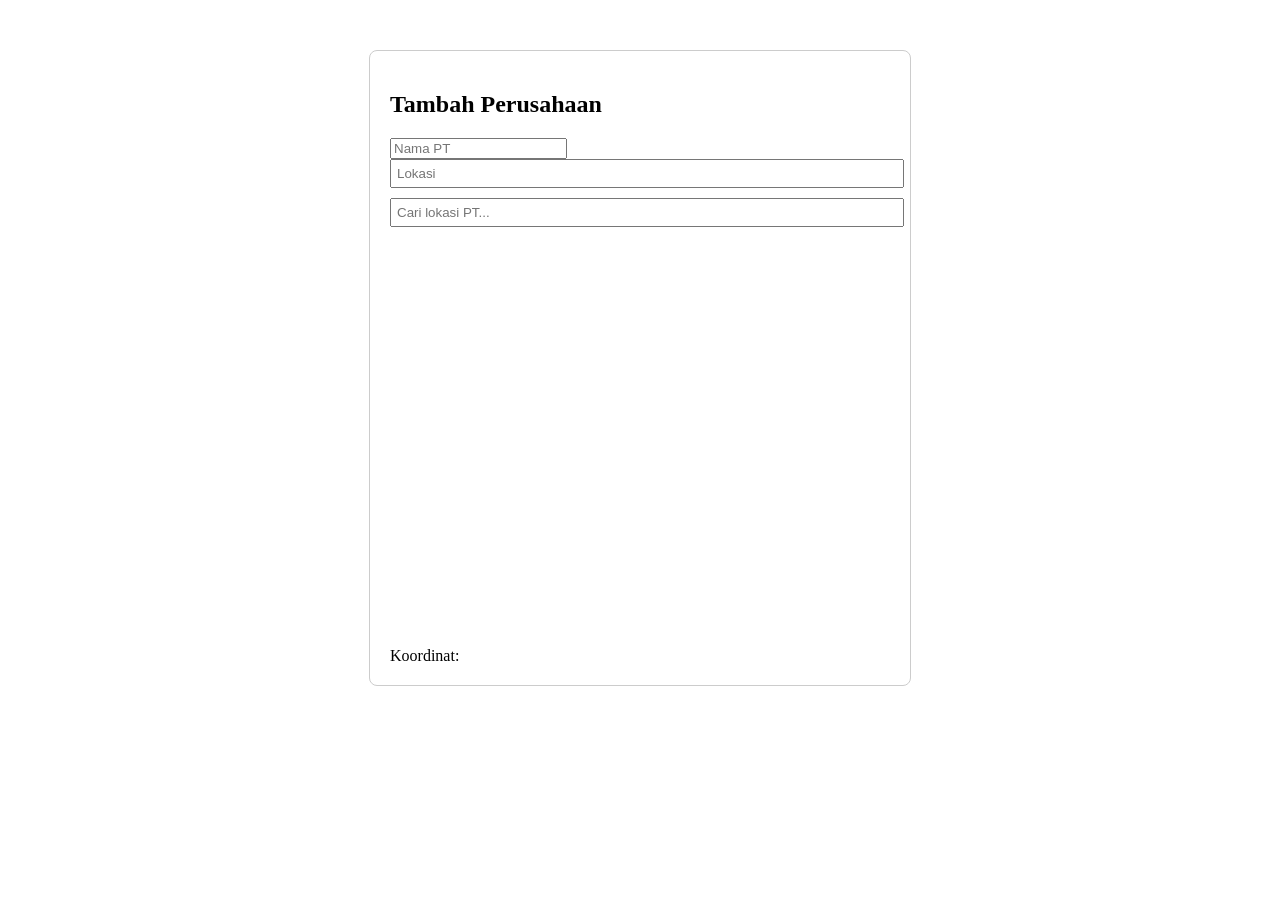
<file: New folder/test-map - 1.html>
<!DOCTYPE html>
<html lang="en">
<head>
<meta charset="UTF-8">
<meta name="viewport" content="width=device-width, initial-scale=1.0">
<title>MapTiler + Photon Uji Coba</title>
<link href="https://api.maptiler.com/maps/streets/style.css?key=V2NKLc84EZrQT0sfWuu5" rel="stylesheet">
<style>
  #modal { width: 500px; margin: 50px auto; padding: 20px; border: 1px solid #ccc; border-radius: 8px; }
  #map { height: 400px; width: 100%; margin-bottom: 10px; }
  #locationField, #searchInput { width: 100%; padding: 5px; margin-bottom: 10px; }
  #coords { font-weight: bold; }
</style>
</head>
<body>

<div id="modal">
  <h2>Tambah Perusahaan</h2>
  <input type="text" id="companyName" placeholder="Nama PT">
  <input type="text" id="locationField" placeholder="Lokasi" readonly>
  <input type="text" id="searchInput" placeholder="Cari lokasi PT...">
  <div id="map"></div>
  <div>Koordinat: <span id="coords"></span></div>
</div>

<!-- MapTiler JS -->
<script src="https://api.maptiler.com/maps/streets/maplibre-gl.js"></script>
<link href="https://api.maptiler.com/maps/streets/maplibre-gl.css" rel="stylesheet">

<script>
  // 1. Inisialisasi MapTiler Map
  const map = new maplibregl.Map({
    container: 'map',
    style: 'https://api.maptiler.com/maps/streets/style.json?key=V2NKLc84EZrQT0sfWuu5', // bisa diganti: streets, satellite, topo
    center: [118.0149, -2.5489], // tengah Indonesia [lng, lat]
    zoom: 5
  });

  let marker;

  function setMarker(lng, lat, name) {
    if(marker) marker.remove();
    marker = new maplibregl.Marker().setLngLat([lng, lat]).addTo(map);
    map.flyTo({ center: [lng, lat], zoom: 16 });
    document.getElementById('locationField').value = name;
    document.getElementById('coords').innerText = `Lat: ${lat.toFixed(6)}, Lng: ${lng.toFixed(6)}`;
  }

  async function searchLocation(query) {
    if(!query) return;
    const res = await fetch(`https://photon.komoot.io/api/?q=${encodeURIComponent(query)}&limit=5`);
    const data = await res.json();
    if(data.features.length === 0) {
      alert('Lokasi tidak ditemukan');
      return;
    }
    return data.features;
  }

  // 2. Event input search (Enter)
  document.getElementById('searchInput').addEventListener('keypress', async function(e) {
    if(e.key === 'Enter') {
      const results = await searchLocation(this.value);
      if(!results) return;
      const place = results[0];
      const [lng, lat] = place.geometry.coordinates;
      const name = place.properties.name || place.properties.street || this.value;
      setMarker(lng, lat, name);
    }
  });

  // 3. Optional: klik map untuk set lokasi langsung
  map.on('click', function(e) {
    const lng = e.lngLat.lng;
    const lat = e.lngLat.lat;
    setMarker(lng, lat, 'Lokasi baru');
  });

</script>
</body>
</html>
</file>
